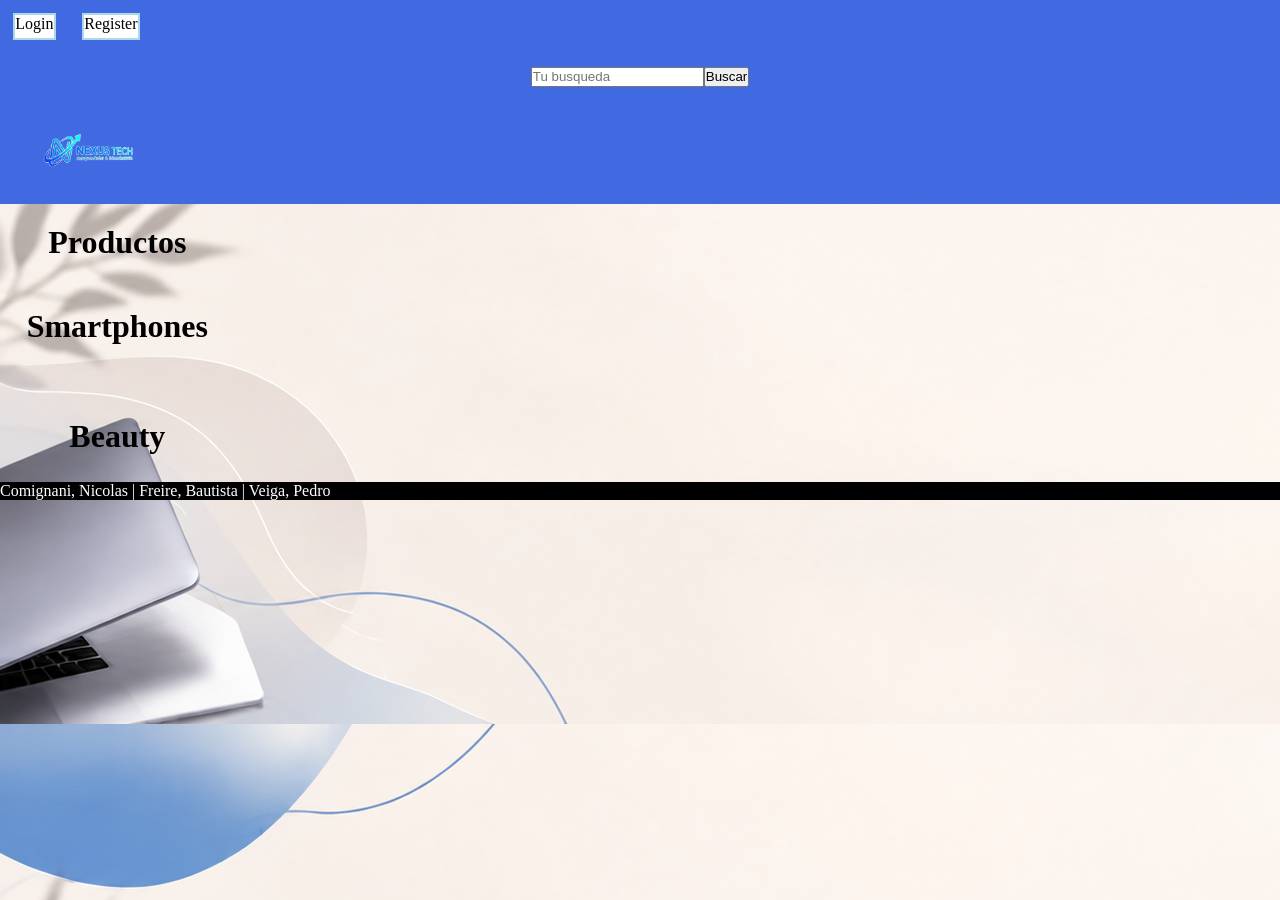
<file: index.html>
<!DOCTYPE html>
<html lang="en">

<head>
    <meta charset="UTF-8">
    <meta name="viewport" content="width=device-width, initial-scale=1.0">
    <title>Document</title>
    <link rel="stylesheet" href="./css/styles.css">
</head>

<body class="inde">
    <header>
        <nav class="navegacion">
            <a class="ln" href="./login.html">Login</a>
            <a class="ln" href="./registro.html">Register</a>
        </nav>
        <form class="busqueda" action="./resultados.html" method="get">
            <input class="buscador" type="text" name="busqueda" value="" placeholder="Tu busqueda">
            <button class="bus" type="submit">Buscar</button>
        </form>
        <a href="index.html"><img class="logo" src="./img/logo.png" alt="logo"></a>
    </header>
    <main class="mainindex">

        <aside>
            <nav class="iz">
                <ul class="izquierda">

                </ul>
            </nav>
        </aside>
        <div class="sec">
            <h2>Productos</h2>
            <section class="Smartphones">
                <h2>Smartphones</h2>
            </section>
            
            <section class="beauty"><h2>Beauty</h2></section>
        
        </div>
    </main>
    <footer>
        <p> Comignani, Nicolas | Freire, Bautista | Veiga, Pedro</p>
    </footer>
    <script src="./js/index.js"></script>
    <script src="./js/saludo.js"></script>
    <script src="./js/logout.js"></script>
</body>

</html>
</file>
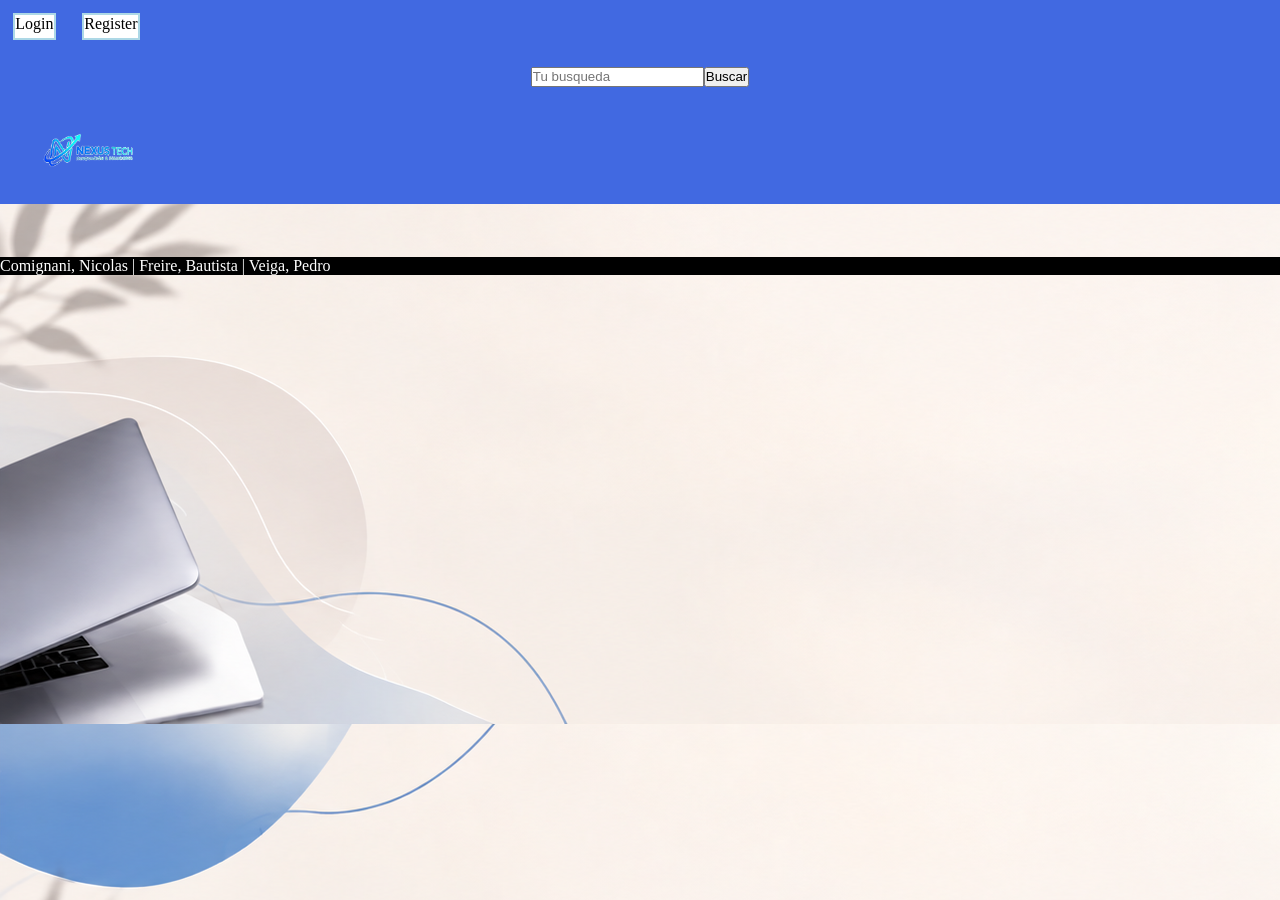
<file: category.html>
<!DOCTYPE html>
<html lang="en">

<head>
    <meta charset="UTF-8">
    <meta name="viewport" content="width=device-width, initial-scale=1.0">
    <title>Document</title>
    <link rel="stylesheet" href="./css/styles.css">
</head>

<body class="inde">
    <header>
        <nav class="navegacion">
            <a class="ln" href="./login.html">Login</a>
            <a class="ln" href="./registro.html">Register</a>
        </nav>
        <form class="busqueda" action="./resultados.html" method="get">
            <input class="buscador" type="text" name="busqueda" value="" placeholder="Tu busqueda">
            <button class="bus" type="submit">Buscar</button>
        </form>
        <a href="index.html"><img class="logo" src="./img/logo.png" alt="logo"></a>
    </header>
    <main class="mainindex">
        <aside>
            <nav class="iz">
                <ul class="izquierda">

                </ul>
            </nav>
        </aside>
        <Section class="categorysection"></Section>
    </main>
    <footer>
        <p> Comignani, Nicolas | Freire, Bautista | Veiga, Pedro</p>
    </footer>
    <script src="./js/category.js"></script>
    <script src="./js/saludo.js"></script>
    <script src="./js/logout.js"></script>
</body>

</html>
</file>
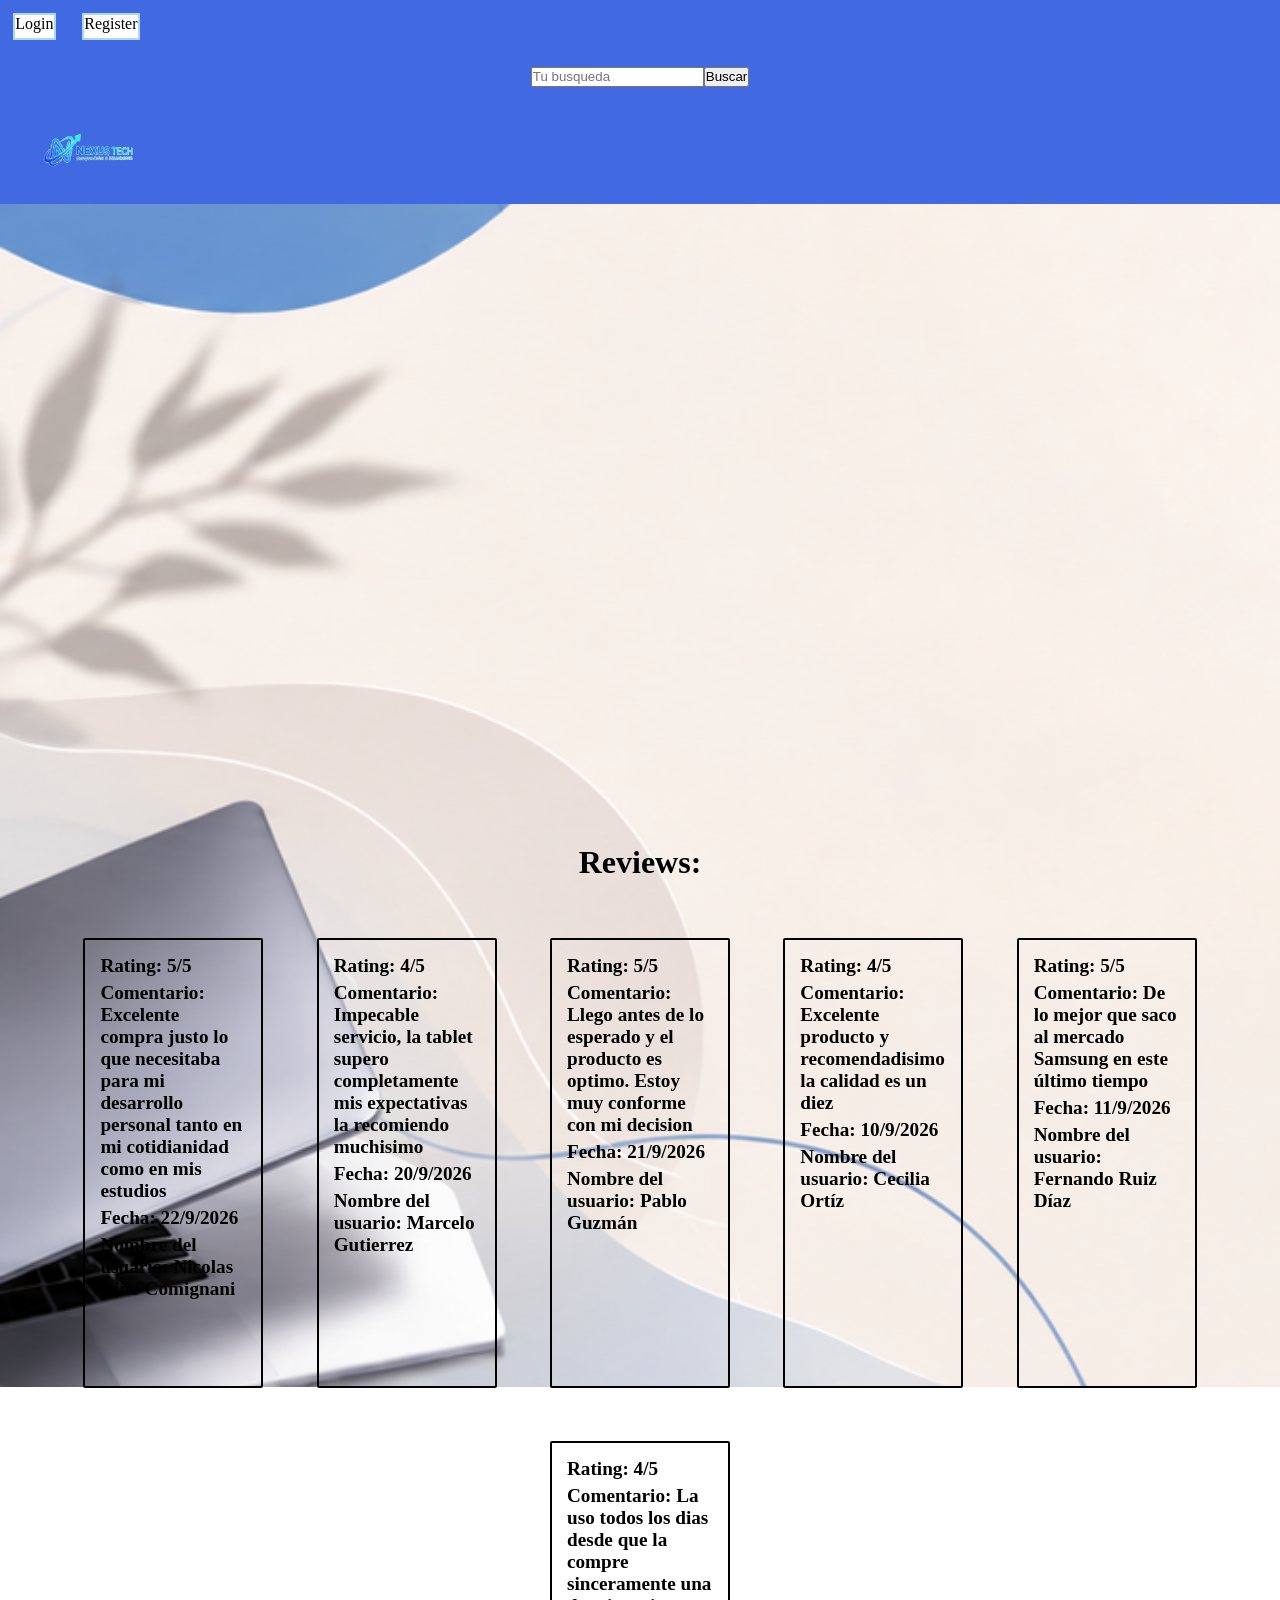
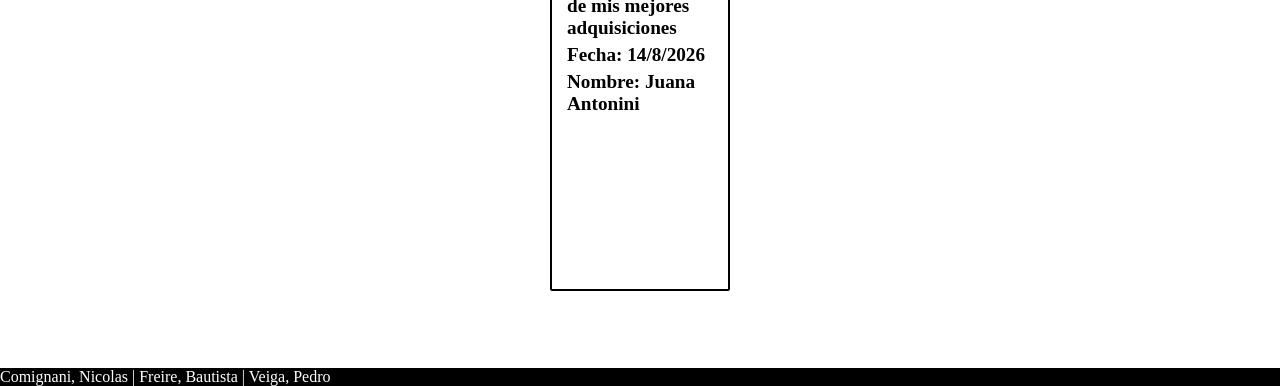
<file: detalle.html>
<!DOCTYPE html>
<html lang="en">

<head>
    <meta charset="UTF-8">
    <meta name="viewport" content="width=device-width, initial-scale=1.0">
    <title>Document</title>
    <link rel="stylesheet" href="./css/styles.css">
</head>

<body class="fdeta">
    <header>
        <nav class="navegacion">
            <a class="ln" href="./login.html">Login</a>
            <a class="ln" href="./registro.html">Register</a>
        </nav>
        <form class="busqueda" action="./resultados.html" method="get">
            <input class="buscador" type="text" name="busqueda" value="" placeholder="Tu busqueda">
            <button class="bus" type="submit">Buscar</button>
        </form>
        <a href="index.html"><img class="logo" src="./img/logo.png" alt="logo"></a>
    </header>
    <main class="mainindex">
        <aside>
            <nav class="iz">
                <ul class="izquierda">

                </ul>
            </nav>
        </aside>
        <main class="maindetalle">
            <div class="detalleshtml">
                
            </div>
            <h2>Reviews:</h2>
            <section class="reviews">

                <article>
                    <p>Rating: 5/5</p>
                    <p>Comentario: Excelente compra justo lo que necesitaba para mi desarrollo personal tanto en mi
                        cotidianidad como en mis estudios</p>
                    <p>Fecha: 22/9/2026</p>
                    <p>Nombre del usuario: Nicolas Dino Comignani</p>
                </article>

                <article>
                    <p>Rating: 4/5</p>
                    <p>Comentario: Impecable servicio, la tablet supero completamente mis expectativas la recomiendo
                        muchisimo</p>
                    <p>Fecha: 20/9/2026</p>
                    <p>Nombre del usuario: Marcelo Gutierrez</p>
                </article>

                <article>
                    <p>Rating: 5/5</p>
                    <p>Comentario: Llego antes de lo esperado y el producto es optimo. Estoy muy conforme con mi
                        decision</p>
                    <p>Fecha: 21/9/2026</p>
                    <p>Nombre del usuario: Pablo Guzmán</p>
                </article>
                <article>
                    <p>Rating: 4/5</p>
                    <p>Comentario: Excelente producto y recomendadisimo la calidad es un diez</p>
                    <p>Fecha: 10/9/2026</p>
                    <p>Nombre del usuario: Cecilia Ortíz</p>
                </article>

                <article>
                    <p>Rating: 5/5</p>
                    <p>Comentario: De lo mejor que saco al mercado Samsung en este último tiempo</p>
                    <p>Fecha: 11/9/2026</p>
                    <p>Nombre del usuario: Fernando Ruiz Díaz</p>
                </article>
                <article>
                    <p>Rating: 4/5</p>
                    <p>Comentario: La uso todos los dias desde que la compre sinceramente una de mis mejores
                        adquisiciones</p>
                    <p>Fecha: 14/8/2026</p>
                    <p>Nombre: Juana Antonini</p>
                </article>
            </section>

        </main>
    </main>
    <footer>
        <p> Comignani, Nicolas | Freire, Bautista | Veiga, Pedro</p>
    </footer>
    <script src="./js/detalle.js"></script>
    <script src="./js/saludo.js"></script>
    <script src="./js/logout.js"></script>
</body>

</html>
</file>
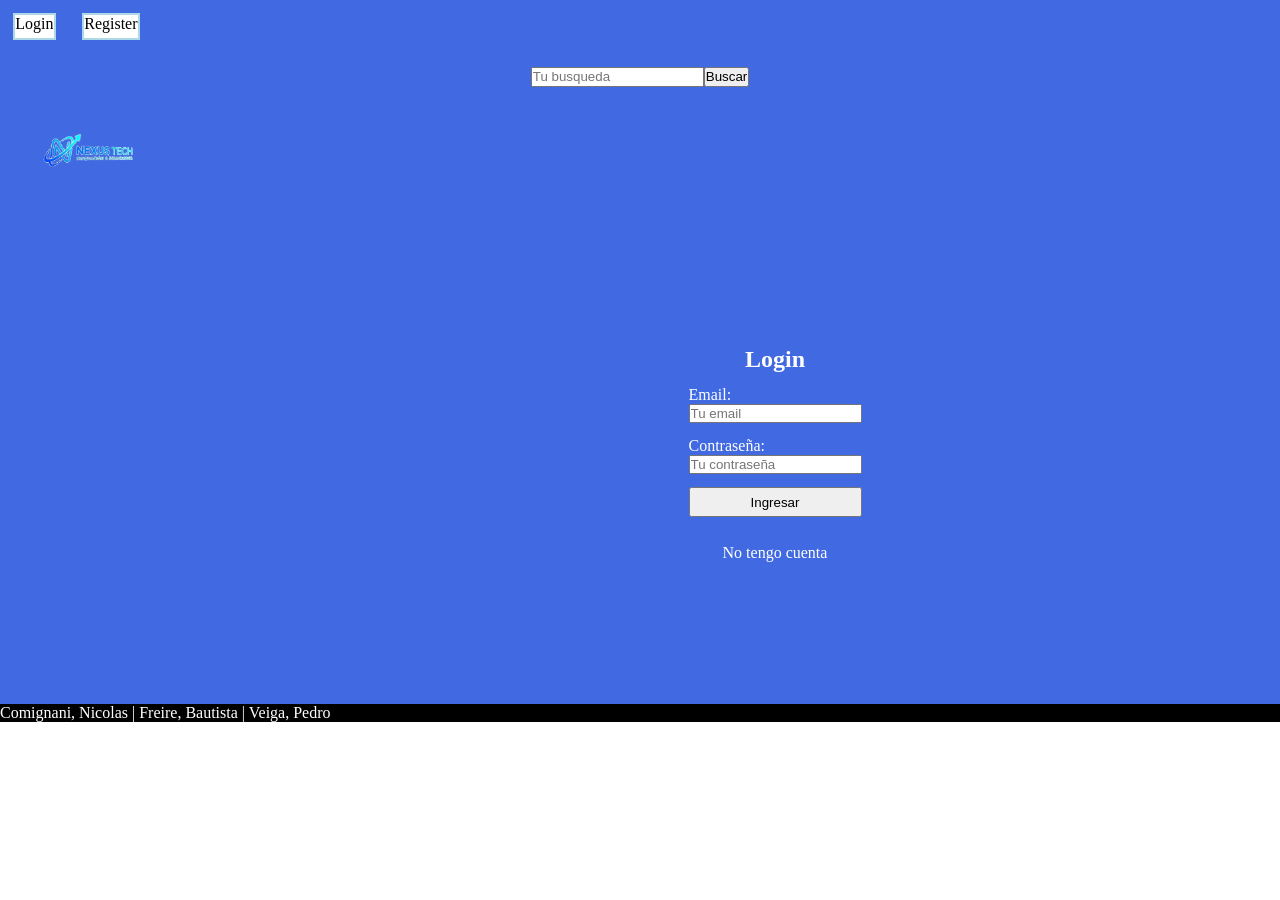
<file: login.html>
<!DOCTYPE html>
<html lang="en">

<head>
    <meta charset="UTF-8">
    <meta name="viewport" content="width=device-width, initial-scale=1.0">
    <title>Document</title>
    <link rel="stylesheet" href="./css/styles.css">
</head>

<body>
    <header>
        <nav class="navegacion">
            <a class="ln" href="./login.html">Login</a>
            <a class="ln" href="./registro.html">Register</a>
        </nav>
        <form class="busqueda" action="./resultados.html" method="get">
            <input class="buscador" type="text" name="busqueda" value="" placeholder="Tu busqueda">
            <button class="bus" type="submit">Buscar</button>
        </form>
        <a href="index.html"><img class="logo" src="./img/logo.png" alt="logo"></a>
    </header>
    <section class="login">
        <h1 class="re">Login</h1>
        <form class="l" action="./index.html" method="get">
            <label for="">Email:</label><br>
            <input class="mail" type="email" name="mail" value="" placeholder="Tu email"><br>
            <label for="">Contraseña:</label><br>
            <input class="contraseña" type="password" name="pass" value="" placeholder="Tu contraseña"><br>
            <button type="submit" class="in">Ingresar</button>
        </form>
        <a class="no" href="./registro.html">No tengo cuenta</a>
    </section>
    <footer>
        <p> Comignani, Nicolas | Freire, Bautista | Veiga, Pedro</p>
    </footer>
    <script src="./js/login.js"></script>
    <script src="./js/saludo.js"></script>
    <script src="./js/logout.js"></script>
</body>

</html>
</file>
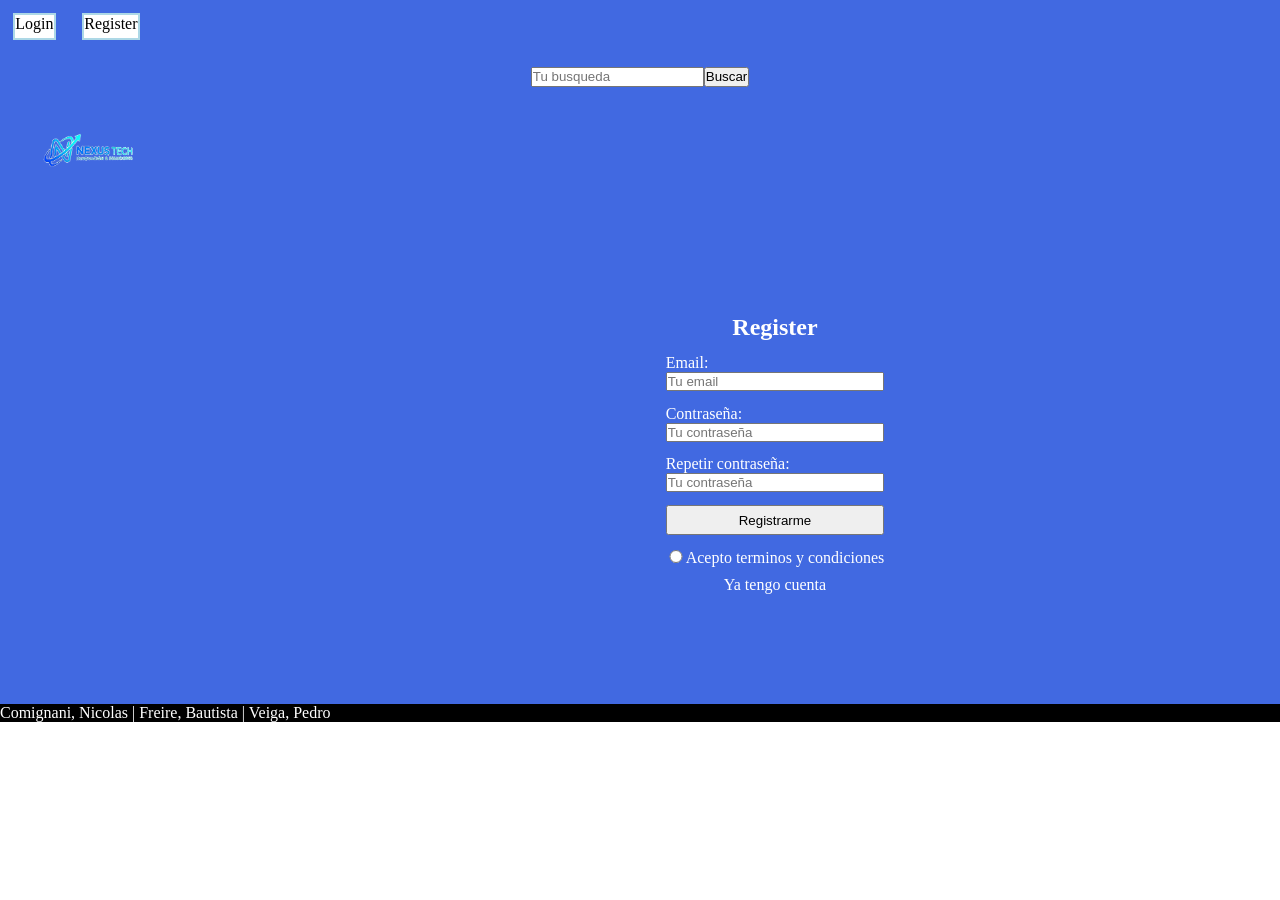
<file: registro.html>
<!DOCTYPE html>
<html lang="en">

<head>
    <meta charset="UTF-8">
    <meta name="viewport" content="width=device-width, initial-scale=1.0">
    <title>Document</title>
    <link rel="stylesheet" href="./css/styles.css">
</head>

<body>
    <header>
        <nav class="navegacion">
            <a class="ln" href="./login.html">Login</a>
            <a class="ln" href="./registro.html">Register</a>
        </nav>
        <form class="busqueda" action="./resultados.html" method="get">
            <input class="buscador" type="text" name="busqueda" value="" placeholder="Tu busqueda">
            <button class="bus" type="submit">Buscar</button>
        </form>
        <a href="index.html"><img class="logo" src="./img/logo.png" alt="logo"></a>
    </header>
    <section class="login">
        <h1 class="re">Register</h1>
        <form class="l" action="./login.html" method="get">
            <label for="">Email:</label><br>
            <input class="emregistro" type="email" name="mail" value="" placeholder="Tu email"><br>
            <label for="">Contraseña:</label><br>
            <input class="contraseña1" type="password" name="pass" value="" placeholder="Tu contraseña"><br>
            <label for="">Repetir contraseña:</label><br>
            <input class="contraseña2" type="password" name="pass" value="" placeholder="Tu contraseña"><br>
            <button type="submit" class="re">Registrarme</button><br>
            <label>
                <input class="ter" type="radio" name="Terminos">Acepto terminos y condiciones
            </label>
        </form>
        <a class="no" href="./login.html">Ya tengo cuenta</a>
    </section>
    <footer>
        <p> Comignani, Nicolas | Freire, Bautista | Veiga, Pedro</p>
    </footer>
    <script src="./js/registro.js"></script>
    <script src="./js/saludo.js"></script>
    <script src="./js/logout.js"></script>
</body>

</html>
</file>
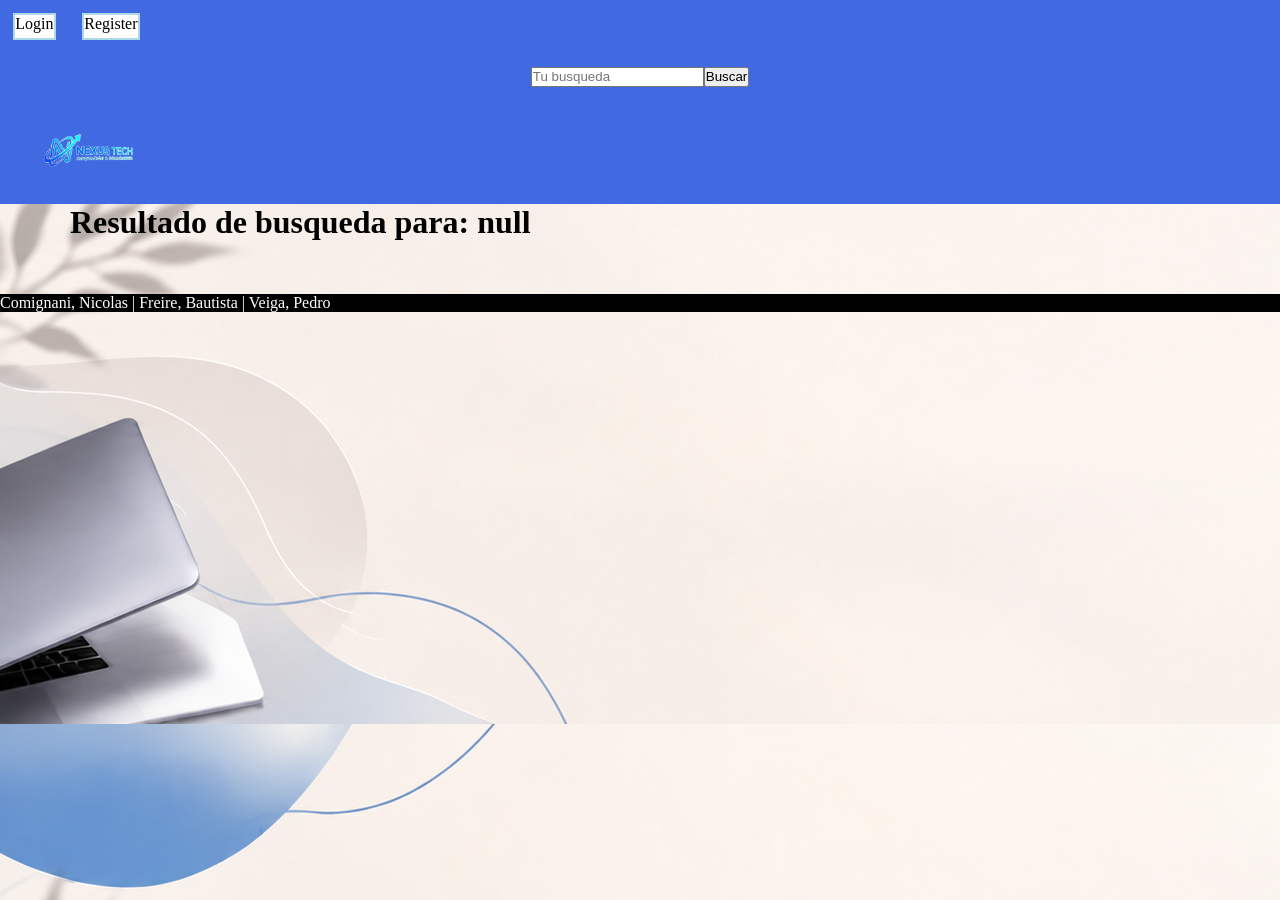
<file: resultados.html>
<!DOCTYPE html>
<html lang="en">

<head>
    <meta charset="UTF-8">
    <meta name="viewport" content="width=device-width, initial-scale=1.0">
    <title>Document</title>
    <link rel="stylesheet" href="./css/styles.css">
</head>

<body class="inde">
    <header>
        <nav class="navegacion">
            <a class="ln" href="./login.html">Login</a>
            <a class="ln" href="./registro.html">Register</a>
        </nav>
        <form class="busqueda" action="./resultados.html" method="get">
            <input class="buscador" type="text" name="busqueda" value="" placeholder="Tu busqueda">
            <button class="bus" type="submit">Buscar</button>
        </form>
        <a href="index.html"><img class="logo" src="./img/logo.png" alt="logo"></a>
    </header>
    <main class="mainindex">
        <aside>
            <nav class="iz">
                <ul class="izquierda">

                </ul>
            </nav>
        </aside>
        <main>
            <h1 class="res"></h1>
            <section class="loqbuscar"></section>
        </main>
    </main>
    <footer>
        <p> Comignani, Nicolas | Freire, Bautista | Veiga, Pedro</p>
    </footer>
    <script src="./js/resultados.js"></script>
    <script src="./js/saludo.js"></script>
    <script src="./js/logout.js"></script>
    </main>
</body>

</html>
</file>
<file: css/styles.css>
*{
    box-sizing: border-box;
    margin: 0;
    padding: 0;
}
ul,
ol,
li{
    list-style-type: none;
}
header{
    display: flex;
    flex-direction: row;
    background-color: royalblue;
    color: white;
}
img.logo{ 
    height: 100px;
    width: 170px;
}
form.busqueda{
margin: 0 auto;
display: flex;
flex-direction: row;
height: 25pt;
margin-top: 10pt;
}
button.bus{
    height: 15pt;
}
a{
    text-decoration: none;
    color: white;
}
nav.navegacion{
    display: flex;
    flex-direction: row;
}
footer{
    background-color: black;
    color: white;
}
section.login{
    display: flex;
    flex-direction: column;
    background-color: royalblue;
    align-items: center;
    padding: 150px;
    width: 45%;
    margin: 0 auto;
}
h1.re{
    margin-bottom: 10pt;
    color: white;
}
input{
    margin-bottom: 10pt;
    width: 100%;
}
label{
    color: white;
}
button.in{
    height: 30px;
    width: 100%;
    margin-bottom: 20pt;
}
button.re{
    height: 30px;
    width: 100%;
    margin-bottom: 10pt;
    justify-content: center;
}
input.ter{
    width: 15pt;
}
img{
    height: 150px;
    width: 100%;
}
section{
    display: flex;
    flex-direction: row;
    flex-wrap: wrap;
    margin: 20pt;
}
article{
    margin: 20pt;
    border: solid black 2pt;
    border-radius: 2px;
    width: 180px;
    padding: 10px;
    height: 450px;
}
a.det{
    border: solid 1pt black;
    color: royalblue;
    margin: 3px;
}
main.mainindex{
    display: flex;
    flex-direction: row;
}
div.sec{
    display: flex;
    flex-direction: column;
}
nav.iz{
    background-color: royalblue;
    height: 100%;
    display: flex;
    flex-direction: column;
    padding: 20px;
    margin-right: 50px;
}
li{
    margin: 15px;
    list-style: none;
}
header.rl{
    background-color: white;
}
h2{
    margin: 10px;
    font-size: xx-large;
    margin: 0 auto;
    margin-top: 20px;
}
.maindetalle {
padding: 20px;
display: flex;
flex-direction: column;
}
.imgdetalle {
    width: 300px;
    height: 300px;
    margin: 0 auto;
}
.maindetalle p {
    margin: 5px;
    font-size: larger;
    font-weight: bold;
}
.maindetalle h4 {
    margin: 5px;
    font-size: 25px;
}
.reviews {
    display: flex;
    flex-direction: row;
    margin: 30px;
}
.maindetalle li {
 font-weight: bold;
}
a.ln{
    margin: 10pt;
    background-color: white;
    color: black;
    height: 20pt;
    border: solid 2pt lightblue
}
body.inde{
    background-image: url(../img/fondo\ pagina.png);
}
body.fdeta{
    background-image: url(../img/fondo\ pagina.png); background-repeat: no-repeat; background-size: 260pc;
}
nav.iz{
    padding: 0;
    margin: 0;
    display: flex;
    flex-direction: row;
}
section.login{
    padding: 50px;
    width: 1550px;
    height: 500px;
}
li{
    display: flex;
    justify-content: center;
    align-items: center;
    margin-left: 150px;
}
h1.res{
    margin-left: 70px;
}
section{
    display: flex;
    justify-content: center;
}
header{
    display: flex;
    flex-direction: column;
}
article.artcategory{
    margin: 20pt;
    border: solid black 2pt;
    border-radius: 2px;
    width: 180px;
    padding: 10px;
    height: 400px;
}
div.detalleshtml{
    width: 400px;
    height: 500px;
    margin: 0 auto;
    margin-bottom: 100px;
}

@media(max-width: 480px){
main.mainindex{
    display: flex;
    flex-direction: column;
}
}
</file>
